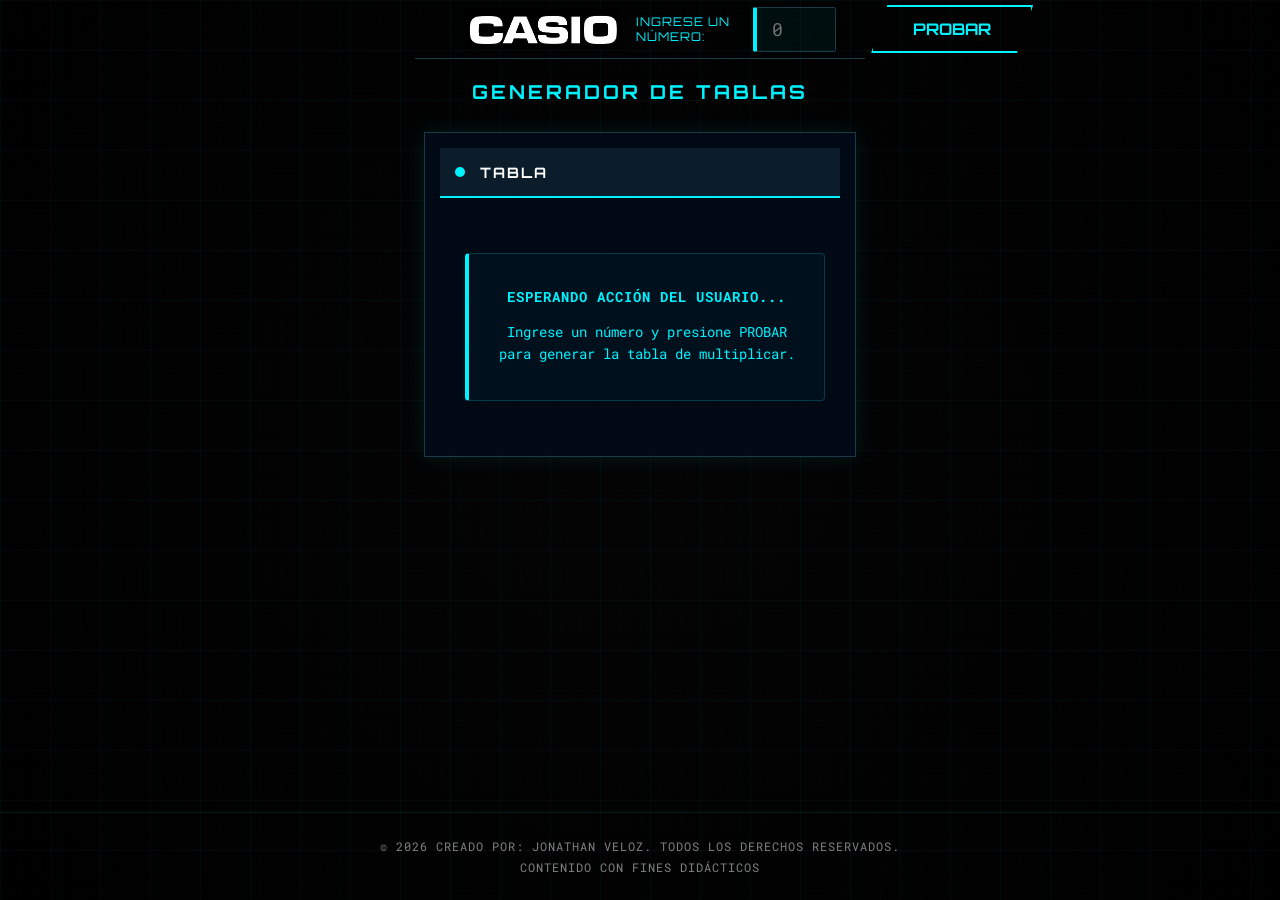
<file: index.html>
<!DOCTYPE html>
<html lang="es">

<head>
    <meta charset="UTF-8">
    <meta name="viewport" content="width=device-width, initial-scale=1.0">
    <title>Interface v3.0 - Generador de Tablas</title>
    <link rel="stylesheet" href="multiplicar.css">
    <link
        href="https://fonts.googleapis.com/css2?family=Orbitron:wght@400;700&family=Roboto+Mono:wght@300;500&display=swap"
        rel="stylesheet">
</head>

<body>

    <div class="background-overlay"></div>

    <header class="main-header">
        <div class="input-group">
            <img src="logo Casio.jpg" alt="Casio Logo" class="brand-logo">
            <label for="numero-tabla" class="input-label">INGRESE UN NÚMERO:</label>
            <input type="number" id="numero-tabla" class="tech-input" placeholder="0" min="1" max="99">
        </div>
        <button class="btn-tech" onclick="generarTablas()">PROBAR</button>
    </header>

    <main class="viewport">
        <p class="section-title">Generador de tablas</p>
        <div class="content-container">

            
            <div class="data-frame">
                <div class="frame-header">
                    <span class="status-indicator"></span>
                    <h1 id="titulo-tabla">TABLA</h1>
                </div>

                <div id="contenedor-tabla">
                    <div id="mensaje-bienvenida" class="info-welcome">
                        <p>ESPERANDO ACCIÓN DEL USUARIO...</p>
                        <p>Ingrese un número y presione PROBAR para generar la tabla de multiplicar.</p>
                    </div>

                </div>
            </div>
    </main>

    <script src="multiplicar.js"></script>

    <footer>
        <p>&copy; 2026 creado por: Jonathan Veloz. Todos los derechos reservados.</p>
        <p>Contenido con fines didácticos</p>
    </footer>
</body>

</html>
</file>
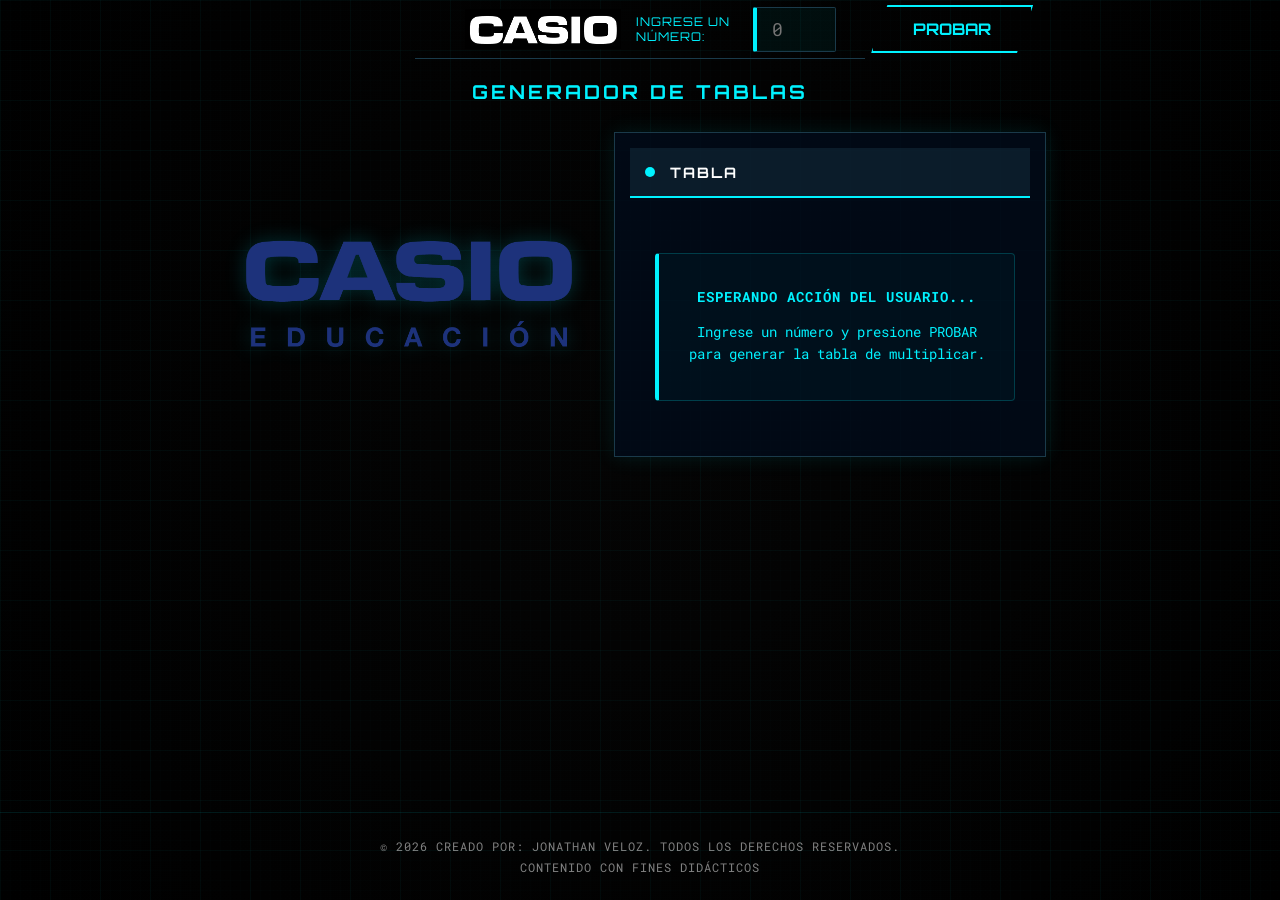
<file: multiplicar.html>
<!DOCTYPE html>
<html lang="es">

<head>
    <meta charset="UTF-8">
    <meta name="viewport" content="width=device-width, initial-scale=1.0">
    <title>Interface v3.0 - Generador de Tablas</title>
    <link rel="stylesheet" href="multiplicar.css">
    <link
        href="https://fonts.googleapis.com/css2?family=Orbitron:wght@400;700&family=Roboto+Mono:wght@300;500&display=swap"
        rel="stylesheet">
</head>

<body>

    <div class="background-overlay"></div>

    <header class="main-header">
        <div class="input-group">
            <img src="logo Casio.jpg" alt="Casio Logo" class="brand-logo">
            <label for="numero-tabla" class="input-label">INGRESE UN NÚMERO:</label>
            <input type="number" id="numero-tabla" class="tech-input" placeholder="0" min="1" max="99">
        </div>
        <button class="btn-tech" onclick="generarTablas()">PROBAR</button>
    </header>

    <main class="viewport">
        <p class="section-title">Generador de tablas</p>
        <div class="content-container">

            <img src="casioed.png" alt="Decoración Izquierda" class="side-image">
            <div class="data-frame">
                <div class="frame-header">
                    <span class="status-indicator"></span>
                    <h1 id="titulo-tabla">TABLA</h1>
                </div>

                <div id="contenedor-tabla">
                    <div id="mensaje-bienvenida" class="info-welcome">
                        <p>ESPERANDO ACCIÓN DEL USUARIO...</p>
                        <p>Ingrese un número y presione PROBAR para generar la tabla de multiplicar.</p>
                    </div>

                </div>
            </div>
    </main>

    <script src="multiplicar.js"></script>

    <footer>
        <p>&copy; 2026 creado por: Jonathan Veloz. Todos los derechos reservados.</p>
        <p>Contenido con fines didácticos</p>
    </footer>
</body>

</html>
</file>
<file: multiplicar.css>
/* Variables de Estilo Tech */
:root {
    --neon-cyan: #00f2ff;
    --dark-bg: #050a10;
    --panel-bg: rgba(10, 20, 30, 0.9);
    --border-color: #1a3a4a;
    --font-header: 'Orbitron', sans-serif;
    --font-data: 'Roboto Mono', monospace;
}

body {
    margin: 0;
    padding: 0;
    background-color: #000000; 

    /* REJILLA REFORZADA */
    background-image: 
        /* Rejilla principal (más marcada) */
        linear-gradient(rgba(0, 242, 255, 0.15) 1.5px, transparent 1.5px),
        linear-gradient(90deg, rgba(0, 242, 255, 0.15) 1.5px, transparent 1.5px),
        /* Rejilla secundaria (más fina para detalle) */
        linear-gradient(rgba(0, 242, 255, 0.05) 1px, transparent 1px),
        linear-gradient(90deg, rgba(0, 242, 255, 0.05) 1px, transparent 1px);
        
    background-size: 50px 50px, 50px 50px, 10px 10px, 10px 10px;
        
    color: #ffffff;
    min-height: 100vh;
    display: flex;
    flex-direction: column;
}

/* Efecto de fondo tecnológico */
.background-overlay {
    position: fixed;
    top: 0;
    left: 0;
    width: 100%;
    height: 100%;
    background: radial-gradient(circle at 50% 50%, #050505 0%, #000000 100%);
    z-index: -1;
    opacity: 0.8;
}

/* Header y Botón */
.main-header {
    display: flex;
    justify-content: flex-start;
    align-items: center;
    gap: 15px;
    border-bottom: 1px solid var(--border-color);
    width: 100%;
    max-width: 400px; /* Reducido de 600px a 400px */
    margin: 0 auto 20px auto;
    padding: 5px 0;
    margin-bottom: 0.5px;
    padding-left: 50px;
}

.btn-tech {
    background: transparent;
    border: 2px solid var(--neon-cyan);
    color: var(--neon-cyan);
    padding: 12px 40px;
    font-family: var(--font-header);
    font-size: 1rem;
    font-weight: bold;
    cursor: pointer;
    box-shadow: 0 0 15px rgba(0, 242, 255, 0.2);
    clip-path: polygon(10% 0, 100% 0, 90% 100%, 0 100%);
    transition: all 0.3s ease;
}

.btn-tech:hover {
    background: var(--neon-cyan);
    color: var(--dark-bg);
    box-shadow: 0 0 30px var(--neon-cyan);
}

/* Contenedor Principal */
.viewport {
    flex: 1;
    display: flex;
    flex-direction: column;
    align-items: center;
    
    /* CAMBIOS AQUÍ: Reducimos el espacio superior */
    padding-top: 20px;     
    justify-content: flex-start; 
}

.data-frame {
    background: rgba(2, 12, 27, 0.8);
    border: 1px solid var(--border-color);
    width: 95%;
    max-width: 400px; /* Coincide con el header para que queden alineados */
    margin: 0 auto;
    padding: 15px;    /* Reducimos el espacio interno para que se vea más pequeña */
    box-shadow: 0 0 20px rgba(0, 242, 255, 0.1);
    position: relative;
    overflow: hidden;
    margin-bottom: 10px;

    margin: 0;              /* Quitamos el margin auto para que flex trabaje mejor */
    min-width: 400px;
}

.frame-header {
    background: rgba(26, 58, 74, 0.4);
    padding: 15px;
    display: flex;
    align-items: center;
    gap: 15px;
    border-bottom: 2px solid var(--neon-cyan);
}

.status-indicator {
    width: 10px; height: 10px;
    background: var(--neon-cyan);
    border-radius: 50%;
    animation: pulse 1.5s infinite;
}

h1 {
    font-family: var(--font-header);
    font-size: 0.9rem;
    margin: 0;
    letter-spacing: 2px;
}

/* Tabla de Datos */
.table-container {
    padding: 0;
}

.tech-table {
    width: 100%;
    border-collapse: collapse;
}

.tech-table th {
    background: rgba(0, 242, 255, 0.05);
    color: var(--neon-cyan);
    font-family: var(--font-header);
    font-size: 0.8rem;
    padding: 15px;
    text-align: left;
    border-bottom: 1px solid var(--border-color);
}

.tech-table td {
    padding: 12px 15px;
    border-bottom: 1px solid rgba(26, 58, 74, 0.3);
}

.glow-cell {
    color: var(--neon-cyan);
    text-shadow: 0 0 10px var(--neon-cyan);
    font-weight: bold;
    text-align: right;
}

.frame-footer {
    display: flex;
    justify-content: space-between;
    padding: 10px 15px;
    font-size: 0.65rem;
    color: #4a6a7a;
}

/* Animaciones y Responsive */
@keyframes pulse {
    0% { opacity: 1; }
    50% { opacity: 0.4; }
    100% { opacity: 1; }
}

@media (max-width: 500px) {
    .data-frame { width: 95%; }
    .btn-tech { padding: 10px 20px; font-size: 0.8rem; }
    .tech-table th, .tech-table td { padding: 10px; }
}

/* Grupo de entrada de datos */
.input-group {
    display: flex;
    align-items: center;
    gap: 15px;
    margin-right: 20px; 
}

.input-label {
    font-family: var(--font-header);
    font-size: 0.75rem;
    color: var(--neon-cyan);
    letter-spacing: 1px;
}

/* Caja de texto Estilo Tech */
.tech-input {
    background: rgba(0, 242, 255, 0.05);
    border: 1px solid var(--border-color);
    border-left: 4px solid var(--neon-cyan); /* Acento lateral */
    color: var(--neon-cyan);
    font-family: var(--font-data);
    padding: 10px 15px;
    outline: none;
    width: 80px;
    font-size: 1.1rem;
    transition: all 0.3s ease;
    border-radius: 2px;
}

.tech-input:focus {
    border-color: var(--neon-cyan);
    box-shadow: 0 0 15px rgba(0, 242, 255, 0.3);
    background: rgba(0, 242, 255, 0.1);
}

/* Quitar las flechas por defecto del input number (opcional) */
.tech-input::-webkit-inner-spin-button, 
.tech-input::-webkit-outer-spin-button { 
    -webkit-appearance: none; 
    margin: 0; 
}

/* Ajuste responsive para móviles */
@media (max-width: 500px) {
    .main-header {
        flex-direction: column;
        gap: 20px;
    }
    .input-group {
        margin-right: 0;
    }
}

/* Contenedor de las filas */
#contenedor-tabla {
    display: flex;
    flex-direction: column;
    gap: 20px;       /* Aumentamos el espacio vertical entre cada par de cápsulas */
    padding: 25px 25px 10px 25px;   /* Más aire respecto a los bordes de la ventana principal */
}

/* Fila que contiene las dos cápsulas */
.result-row {
    display: flex;
    gap: 25px;       /* Espacio horizontal entre la cápsula impar y la par */
    width: 100%;
}

/* Estilo exacto a la imagen: Cápsulas */
.capsule {
    flex: 1;
    padding: 18px;   /* Hace que la cápsula sea un poco más robusta y el texto no toque los bordes */
    
    /* Mantenemos tus estilos anteriores */
    background: rgba(16, 32, 26, 0.6);
    border: 1.5px solid #2ecc71;
    color: #ffffff;
    border-radius: 50px;
    text-align: center;
    font-family: 'Roboto Mono', monospace;
    font-weight: bold;
    box-shadow: 0 0 15px rgba(46, 204, 113, 0.2);
    transition: all 0.3s ease;
}

.capsule:hover {
    background: rgba(46, 204, 113, 0.1);
    box-shadow: 0 0 25px rgba(46, 204, 113, 0.4);
    transform: translateY(-2px);
}

.section-title {
    width: 100%;
    max-width: 400px; /* Misma medida que tu data-frame para que coincidan */
    text-align: center;
    margin-top: 0;         
    margin-bottom: 8px;    
    font-family: 'Orbitron', sans-serif;
    color: var(--neon-cyan); /* O el verde esmeralda si lo prefieres */
    font-size: 1.2rem;
    font-weight: bold;
    letter-spacing: 3px;
    text-transform: uppercase;
    
}

footer {
    width: 100%;
    padding: 20px 0;
    margin-top: auto; 
    text-align: center; 
    border-top: 1px solid rgba(0, 242, 255, 0.1); 
}

footer p {
    font-family: 'Roboto Mono', monospace;
    color: rgba(255, 255, 255, 0.5); 
    font-size: 0.75rem; 
    margin: 5px 0;     
    letter-spacing: 1px;
    text-transform: uppercase; 
}

footer p strong {
    color: var(--neon-cyan); 
}

.brand-logo {
    height: 40px;        
    width: auto;         
    filter: brightness(1.2); 
    object-fit: contain;
}

.error-msg {
    width: 90%;             /* No ocupa todo el ancho para no pegar a los bordes */
    max-width: 350px;       /* Evita que se estire demasiado */
    margin: 20px auto;      /* Centra el bloque mismo */
    padding: 20px;
    background: rgba(255, 68, 68, 0.05); 
    border: 1px dashed #ff4444;
    color: #ff4444;
    font-family: 'Roboto Mono', monospace;
    font-size: 0.85rem;
    line-height: 1.6;
    text-align: center;     /* Centra el texto dentro de la caja */
    border-radius: 12px;
    box-shadow: 0 0 15px rgba(255, 68, 68, 0.1);
}

.info-welcome {
    width: 90%;
    max-width: 380px;
    margin: 30px auto;
    padding: 20px;
    background: rgba(0, 242, 255, 0.03); /* Un azul cian muy suave */
    border: 1px solid rgba(0, 242, 255, 0.2);
    border-left: 4px solid var(--neon-cyan); /* Detalle de terminal */
    color: var(--neon-cyan);
    font-family: 'Roboto Mono', monospace;
    font-size: 0.85rem;
    line-height: 1.6;
    text-align: center;
    border-radius: 4px;
}

.info-welcome p:first-child {
    font-weight: bold;
    margin-bottom: 10px;
    letter-spacing: 1px;
}

.content-container {
    display: flex;
    align-items: center;    /* Centra la imagen verticalmente respecto a la ventana */
    justify-content: center; /* Centra ambos elementos en el medio de la pantalla */
    
    gap: 30px;              /* Espacio de separación entre la imagen y la ventana */
    width: 100%;
    margin-top: 20px;
}

/* Estilo para la imagen del lado izquierdo */
.side-image {
    width: 350px;           /* Ajusta el ancho según el tamaño de tu imagen */
    height: auto;
    filter: brightness(0.1) grayscale(0.2);           /* Mantiene la proporción */
    border-radius: 10px;    /* Opcional: bordes redondeados */
    filter: drop-shadow(0 0 10px rgba(0, 242, 255, 0.2)); /* Opcional: brillo neón */
}
</file>
